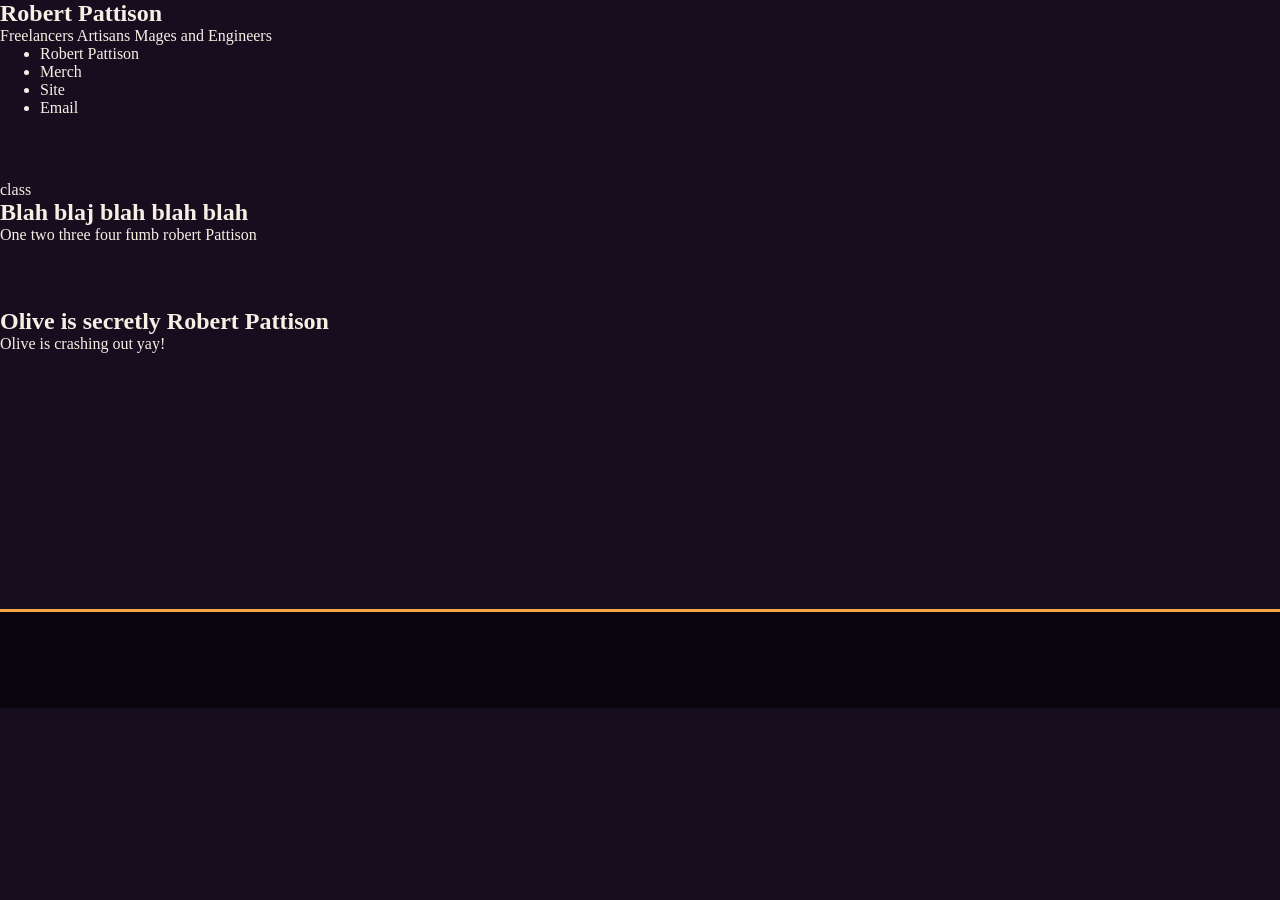
<file: 05_the_flame_campaign/index.html>
<!DOCTYPE html>
<html lang="en">
<head>
    <meta charset="UTF-8">
    <meta name="viewport" content="width=device-width, initial-scale=1.0">
    <link rel="stylesheet" href="styles.css">
    <title>Document</title>
</head>
<body>
    <nav>
        <div>
            <h2>Robert Pattison</h2>
            <p>Freelancers Artisans Mages and Engineers</p>
        </div>
        <div>
            <ul>
                <li><a ...>Robert Pattison</a></li>
                <li><a ...>Merch</a></li>
                <li><a ...>Site</a></li>
                <li><a ...>Email</a></li>
            </ul>
        </div>
    </nav>


    <section> class
      <!--Hero Section-->
      <div>
        <div>
          <h2>Blah blaj blah blah blah</h2>
          <p>One two three four fumb robert Pattison</p>
          <div>
            <a href="#Grok"></a>
            <a href="#Github sucks"></a>

          </div>
        </div>
      </div>
    </section>
    <div> 
      <div>
        <h2>Olive is secretly Robert Pattison</h2>
        <p>Olive is crashing out yay!</p>
      </div>
    </div>

          
    <section>
    </section>
    <section>
    </section>
    <footer>
    </footer>
</body>
</html>
</file>
<file: 05_the_flame_campaign/styles.css>
* {
  box-sizing: border-box;
  margin: 0;
}

body {
  font-family: Georgia, serif;
  background: #160d1f;
  color: #f8efe4;
}

img {
  max-width: 100%;
  display: block;
}

.wrapper {
  width: 1100px;
  margin: 0 auto;
}

header {
  background: #100818;
  border-bottom: 3px solid #f5a542;
  padding: 1rem 0;
  position: sticky;
  top: 0;
}

.header-wrapper {
  display: flex;
  justify-content: space-between;
  align-items: center;
  gap: 2rem;
}

.logo-block h1 {
  margin: 0;
  color: #f5a542;
  font-size: 3rem;
  letter-spacing: 0.2rem;
}

.tagline {
  margin: 0;
  color: #d8c4aa;
  font-size: 0.9rem;
}

.nav-links {
  display: flex;
  gap: 0.75rem;
  flex-wrap: wrap;
}

.nav-links a {
  color: #f8efe4;
  text-decoration: none;
  background: #341b46;
  padding: 0.7rem 1rem;
  border-radius: 3rem;
}

.nav-links a:hover {
  background: #8f2f4c;
}

.hero {
  min-height: 700px;
  background-image:
    linear-gradient(rgba(22, 13, 31, 0.75), rgba(116, 41, 31, 0.7)),
    url("https://placecats.com/1400/800");
  background-size: cover;
  background-position: center;
  display: flex;
  align-items: center;
  text-align: center;
}

.hero-content {
  max-width: 750px;
}

.hero h2 {
  font-size: 4rem;
  line-height: 1.3;
  margin: 0 0 1rem;
  color: #ffd28a;
}

.hero p {
  font-size: 1.3rem;
  line-height: 1.6;
}

.hero-buttons {
  display: flex;
  justify-content: center;
  gap: 1rem;
  margin-top: 1.5rem;
  flex-wrap: wrap;
}

.button {
  display: inline-block;
  background: #f5a542;
  color: #160d1f;
  text-decoration: none;
  padding: 0.9rem 1.3rem;
  border-radius: 30px;
  font-weight: bold;
}

.button:hover {
  background: #ffd28a;
}

.button-secondary {
  background: transparent;
  color: #ffd28a;
  border: 2px solid #ffd28a;
}

/* SECTIONS */

section {
  padding: 4rem 0;
}

.section-intro {
  text-align: center;
  max-width: 650px;
  margin: 0 auto 2rem;
}

.section-intro h2 {
  font-size: 2.8rem;
  margin: 0;
  color: #ffd28a;
}

.section-intro p {
  color: #d8c4aa;
  font-size: 1.1rem;
}

/* POLICY CARDS */

.policy-grid {
  display: grid;
  grid-template-columns: repeat(3, 1fr);
  gap: 1.25rem;
}

.card {
  background: #24142f;
  border: 1px solid #4e2b61;
  border-radius: 1.2rem;
  overflow: hidden;
  box-shadow: 0 12px 30px rgba(0, 0, 0, 0.35);
}

.card img {
  width: 100%;
  height: 190px;
  object-fit: cover;
}

.card-content {
  padding: 1.25rem;
}

.card-tag {
  display: inline-block;
  margin: 0 0 0.75rem;
  background: #8f2f4c;
  color: #ffd28a;
  padding: 0.3rem 0.7rem;
  border-radius: 999px;
  font-size: 0.8rem;
  font-weight: bold;
}

.card h3 {
  margin: 0 0 0.5rem;
  font-size: 1.4rem;
}

.card p {
  line-height: 1.5;
}

/* PEOPLE */

.people-section {
  background:
    linear-gradient(135deg, #100818, #261234);
}

.people-grid {
  display: grid;
  gap: 1.5rem;
}

.person-card {
  display: grid;
  grid-template-columns: 220px 1fr;
  gap: 1.5rem;
  align-items: center;
  background: #f8efe4;
  color: #160d1f;
  padding: 1rem;
  border-radius: 1.2rem;
  box-shadow: 0 12px 30px rgba(0, 0, 0, 0.35);
}

.person-card img {
  width: 220px;
  height: 220px;
  object-fit: cover;
  border-radius: 1rem;
}

.person-content h3 {
  margin: 0;
  font-size: 1.8rem;
}

.role {
  color: #8f2f4c;
  font-weight: bold;
  margin: 0.3rem 0 1rem;
}

/* FOOTER */

footer {
  background: #09040d;
  border-top: 3px solid #f5a542;
  padding: 3rem 0;
}

.footer-grid {
  display: grid;
  grid-template-columns: repeat(3, 1fr);
  gap: 3rem;
}

.footer-column {
  display: flex;
  flex-direction: column;
  gap: 0.6rem;
}

.footer-column h3 {
  color: #ffd28a;
  margin: 0 0 0.5rem;
}

.footer-column a {
  color: #d8c4aa;
  text-decoration: none;
}

.footer-column a:hover {
  color: #f5a542;
}
</file>
